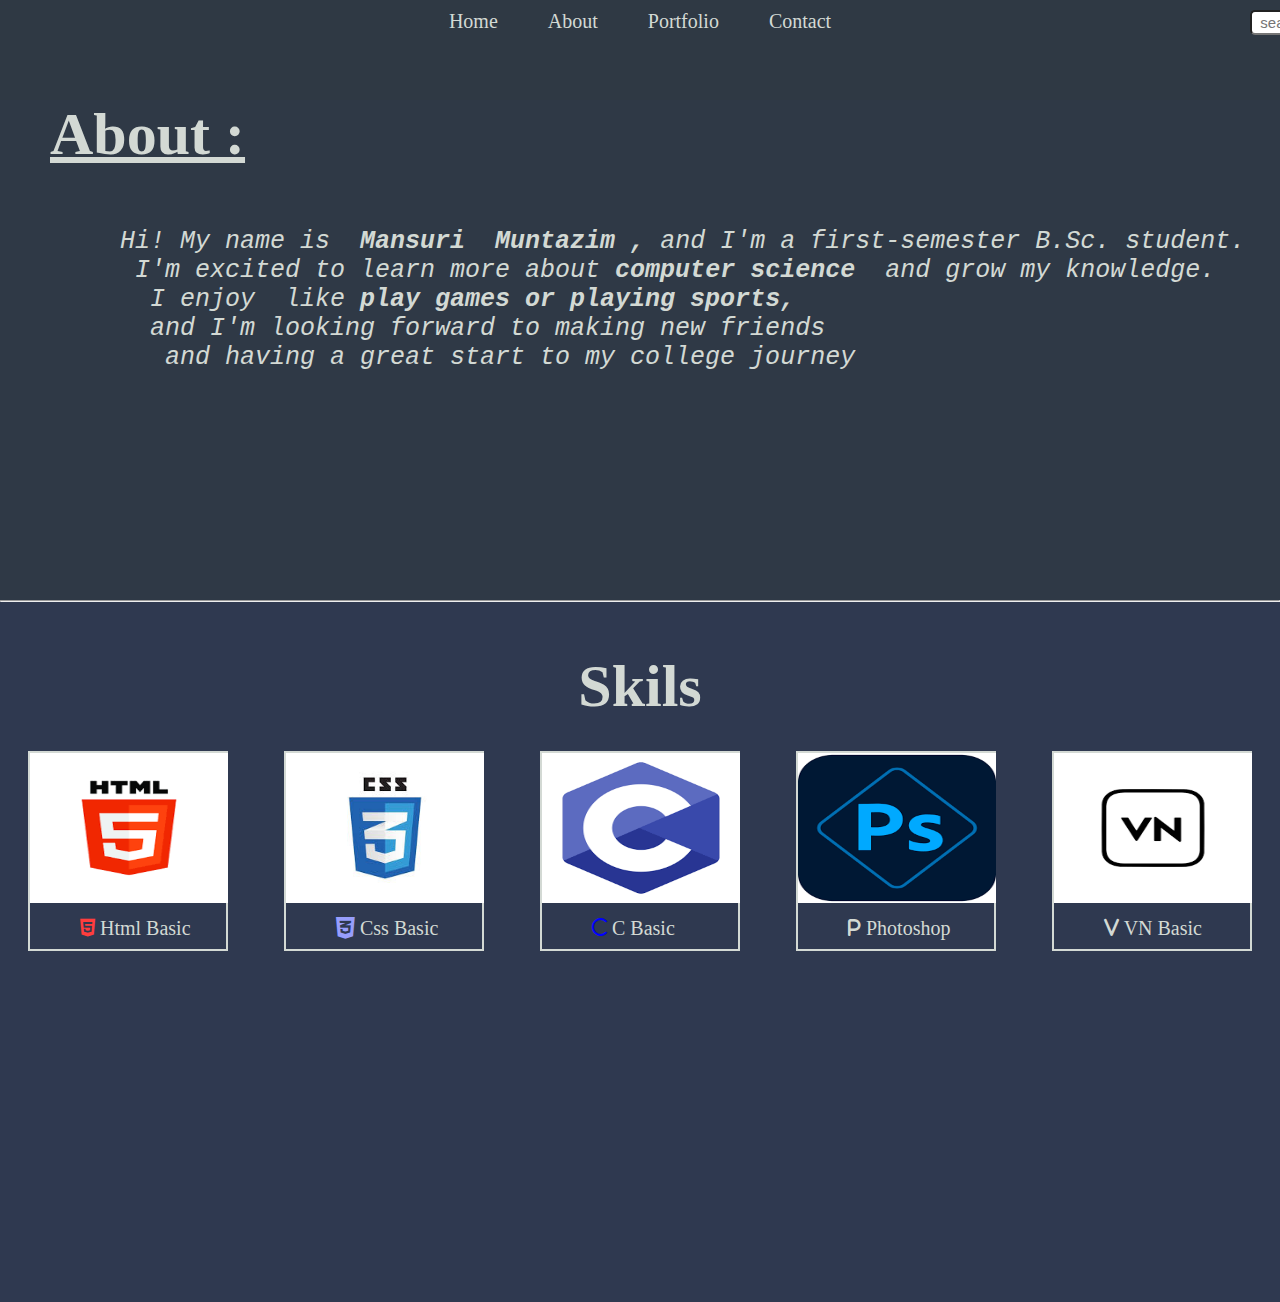
<file: About.html>
<!DOCTYPE html>
<html lang="en">
<head>
    <meta charset="UTF-8">
    <meta name="viewport" content="width=device-width, initial-scale=1.0">
    <title>Home</title>
    <link rel="stylesheet" href="About.css">
    <link rel="stylesheet" href="https://cdnjs.cloudflare.com/ajax/libs/font-awesome/6.7.1/css/all.min.css"  />
</head>
<body>
    <header>

<nav id="navbar">
    <a href="index.html" class="a" >Home</a>
<a href="About.html" class="a" >About</a>
<a href="Portofolio.html" class="a" >Portfolio</a>
<a href="Contac.html" class="a" >Contact</a>

<div id="search1">

<input type="search" placeholder="  search"  id="search" >

</div>

</nav>


    
</header>
    
<div id="About">


<main id="About1">

    <h1 id="h1">About :</h1>

    <pre id="pre">  
        
        Hi! My name is <strong> Mansuri  Muntazim ,</strong> and I'm a first-semester B.Sc. student.
         I'm excited to learn more about<strong> computer science </strong> and grow my knowledge.
          I enjoy  like <strong>play games or playing sports, </strong> 
          and I'm looking forward to making new friends
           and having a great start to my college journey</pre>


    </main>

<hr>

<div id="skil">


    <h1 id="skil1" >Skils</h1>

<main id="box">



<div class="skil2">

<img src=" [data-uri]"alt="" class="logo">
    

     <p class="p">

        <i class="fa-brands fa-html5" style="color: #ff3d3d;"></i>
        Html Basic 
     </p>
</div>
<div class="skil2">
    
   
   <img src="[data-uri]" alt=""  class="logo">
    
    <p class="p">
        
        <i class="fa-brands fa-css3-alt fa-lg" style="color: #979efc;"></i>
        Css Basic</p>
    
   </div>

<div class="skil2">
    <img  class="logo" src="[data-uri]" alt="C">

    <p class="p">
        
        <i class="fa-regular fa-c"   style="color: blue;"></i>
        
        
        C Basic</p>
    </div>
<div class="skil2">
    
    <img  class="logo" src="[data-uri]" alt="">

    <p class="p">
        
        <i class="fa-solid fa-p"></i>
        
        Photoshop
    </p>
    
    
   </div>
<div class="skil2">
    
    <img  class="logo" src="[data-uri]" alt="VN">

    <p class="p">
        
        <i class="fa-solid fa-v"></i>    
        VN Basic</p>
    
    
    
    </div>

</main>










</div>

</div>







</body>
</html>
</file>
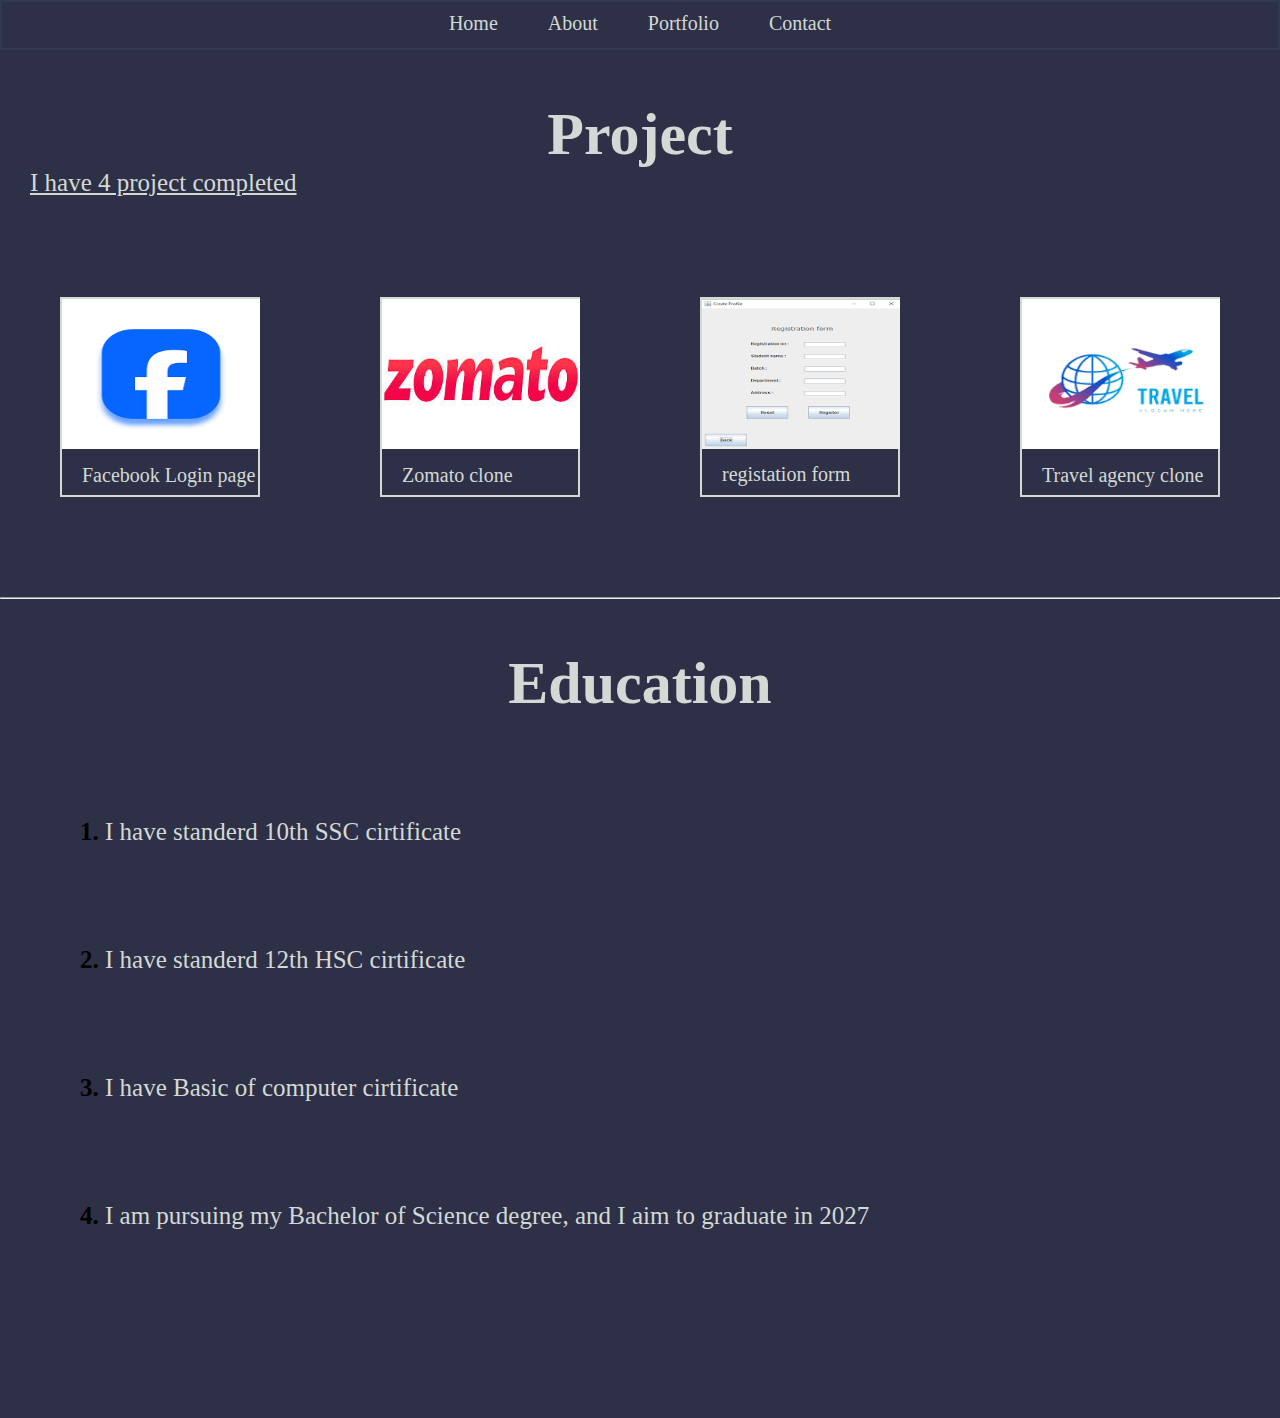
<file: Portofolio.html>
<!DOCTYPE html>
<html lang="en">
<head>
    <meta charset="UTF-8">
    <meta name="viewport" content="width=device-width, initial-scale=1.0">
    <title>Portofolio</title>
    <link rel="stylesheet" href="Portofolio.css">
</head>
<body>
    <header>

        <nav id="navbar">
            <a href="index.html" class="a" >Home</a>
        <a href="About.html" class="a" >About</a>
        <a href="Portofolio.html" class="a" >Portfolio</a>
        <a href="Contac.html" class="a" >Contact</a>
        <div id="search1">
        <input type="search" placeholder="  search"  id="search" >
        
        </div>
        
        </nav>
    </header>


    <h1 id="Project" >Project</h1>

    <p id="p1">I have 4 project completed  </p>

    <main id="box">
    
    
    
    <div class="box1">
        <a href="http://">
        <img src="[data-uri]" alt="" class="img">
        <p class="p"> Facebook Login page</p>
    </a>
        
        
       </div>
    <div class="box1">
        <a href="zomato.html">
        <img src="[data-uri]" alt="Zomato" class="img">
          
        <p class="p">Zomato clone</p>
    </a>
        </div> 
    <div class="box1">
        
        <img src="[data-uri]" alt="" class="img">
        <p class="p">registation form</p>
       
        </div>
    <div class="box1">
        <a href="travel.html/">
        <img src="[data-uri]" alt="" class="img">
        
        <p class="p">Travel agency clone</p>
    </a>
        </div>
    
    
    </main>

    <hr>


<h1 id="heading" >Education</h1>

<main id="Education">

<ul id="ui">

<li class="li"> <strong style="color: black;">1.</strong> I have  standerd 10th SSC cirtificate</li>
<li class="li"> <strong style="color: black;">2.</strong> I have  standerd 12th HSC cirtificate</li>
<li class="li"> <strong style="color: black;">3.</strong> I have  Basic of computer cirtificate</li>
<li class="li"> <strong style="color: black;">4.</strong> I am pursuing my Bachelor of Science degree, and I aim to graduate in 2027</li>

</ul>



</main>




 


    
</body>
</html>
</file>
<file: About.css>
*{
    margin: 0px;
    padding: 0px;
    box-sizing: border-box;
    }
    
    body{
    background-color: #2f3944;
    }
    
    header{
    border: solid none 1px;
   
    
    background-color: #2f3944;
    box-shadow: 30px 30px 30px 30px 50px;
    
    
    
    
    
    }
    
    #navbar{
    display: flex;
    justify-content: center;
    gap: 50px;
   padding-top: 10px;
    border: solid none 2px;
    height: 50px;
    
    
    
        
    }
    
    a{
    
    color: #D3D9D4;
    text-align: none;
    font-size: 20px;
    text-decoration: none;
    
    
    }
    #search1{
    
    position: absolute;
    left: 1250px;
    border-radius: 5px;
    color: black;
    border: solid none 2px;
    
    }
    #search{
    
    font-size: 15px;
    color: black;
    border-radius: 5px;
    background-color:white ;
    height: 25px;
    
    }
    h1{
    
    
    color:#D3D9D4 ;
    font-size: 50px;
    
    
    }
    
    #intro{
    color: #D3D9D4;
    font-size: 25px;
    font-weight: 700;
    
    
    }
    
    
    
    #name{
    
    margin-top: 200px;
    margin-left: 100px;
    
    
    
    
    
    }
    #img{
        display: flex;
        justify-content: flex-end;
        
        
        
        }
        #img1{
        border-radius: 50%;
        position: absolute;
        top: 150px;
        margin-right: 50px;
        
        }

    #About{

border: 2px solid none;
height: 700px;
background-color: #2f3946;



    }
    #About1{

        border: solid none 2px;
        height: 500px;
        
        
            }
    #h1{

margin-top: 50px;
margin-left: 50px;
font-size: 60px;
text-decoration: underline;




    }

    #pre{

font-size: 25px;
font-style: italic;
color: #D3D9D4;


    }
  

    #skil{

background-color: #2f3950;
height: 700px;



    }

    #skil1{

text-align: center;
font-size: 60px;
padding-top: 50px;



    }
#box{
display: flex;
row-gap: 80px;
justify-content: space-around;
margin-top: 30px;



}






    .skil2{

border: solid #D3D9D4 2px;
height: 200px;
width: 200px;
color: #D3D9D4;


    }

.logo{


height: 150px;
width: 198px;





}

.p{


padding-left: 50px;
font-size: 20px;
color: #D3D9D4;
padding-top: 10px;


}
</file>
<file: Portofolio.css>
*{
    margin: 0px;
    padding: 0px;
    box-sizing: border-box;
    }
body{
    background-color: #2E3047;

}
header{
    border: solid none 1px;
    background-color: #2E3047
    }
    
 #navbar{
    display: flex;
    justify-content: center;
    gap: 50px;
    padding-top: 10px;
    border: solid #2f3950 2px;
    height: 50px;
      
    }
    
a{
    
    color: #D3D9D4;
    text-align: none;
    font-size: 20px;
    text-decoration: none;
    
    
    }

#search1{
    
    position: absolute;
    left: 1300px;
    border-radius: 5px;
    color: black;
    border: solid #2f3944 2px;
    
    }

 #search{
    
    font-size: 15px;
    color: black;
    border-radius: 5px;
    background-color:white ;
    
    }

#Project{
    
    text-align: center;
    font-size: 60px;
    padding-top: 50px;
    color: #D3D9D4;
    
    
    
        }

#p1{

font-size: 25px;
color: #D3D9D4;
padding-left: 30px;
text-decoration: underline;

}


#box{

    display: flex;
    justify-content: space-around;
    margin-top: 100px;
    height: 300px;

    }
     
.box1{  
    border: solid #D3D9D4 2px;
    height: 200px;
    width: 200px;
    color: #D3D9D4;
    }

 .img{

height: 150px;
width: 198px;

   }

.p{


     padding-left: 20px;
    font-size: 20px;
     color: #D3D9D4;
     padding-top: 10px;

     }

#heading{

    text-align: center;
    font-size: 60px;
    padding-top: 50px;
    color: #D3D9D4;
    
}

#Education{

height: 700px;

}

#ul{

font-size: 30px;

}

.li{

padding-left: 80px;
padding-top: 100px;
color: #D3D9D4;
font-size: 25px;

   }
</file>
